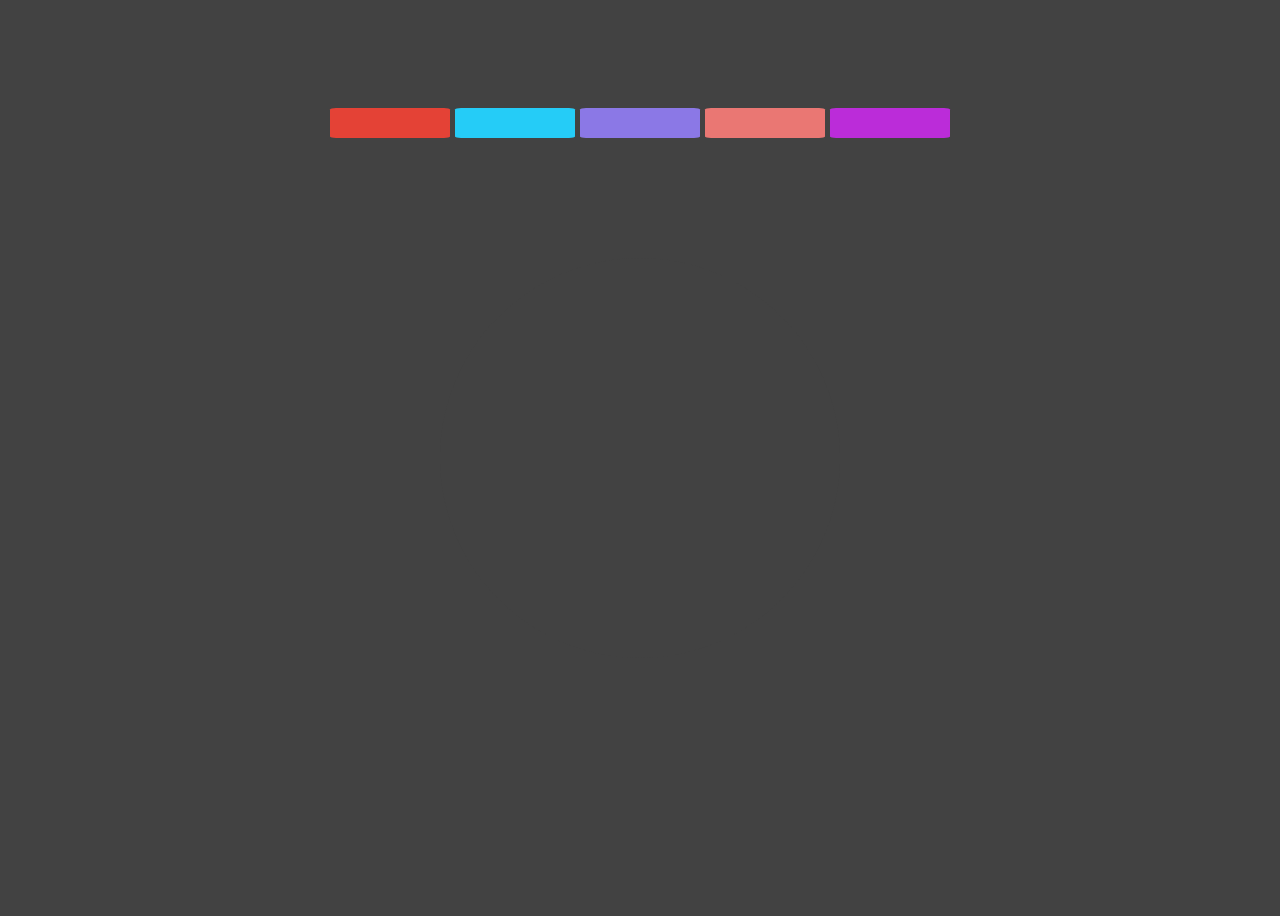
<file: getComputedPropertiesAndEventListener/index.html>
<!DOCTYPE html>
<html lang="en">
<head>
    <meta charset="UTF-8">
    <meta http-equiv="X-UA-Compatible" content="IE=edge">
    <meta name="viewport" content="width=device-width, initial-scale=1.0">
    <title>Document</title>
    <link rel="stylesheet" href="./style.css">
</head>
<body>
    <div class="color-hover">
        <div class="color red"></div>
        <div class="color cyan"></div>
        <div class="color violet"></div>
        <div class="color orange"></div>
        <div class="color pink"></div>
    </div>
    <div class="center"></div>
    <script src="./script.js"></script>
</body>
</html>
</file>
<file: getComputedPropertiesAndEventListener/style.css>
body {
    background: rgb(66, 66, 66);
    min-height: 100vh;
    display: flex;
    justify-content: center;
    align-items: center;
    position: relative;
  }
  .red {
    background: #e44236;
    margin-right: 5px;
  }
  .cyan {
    background: #25ccf7;
    margin-right: 5px;
  }
  .violet {
    background: #8b78e6;
    margin-right: 5px;
  }
  .orange {
    background: #ea7773;
    margin-right: 5px;
  }
  .pink {
    background: #bb2cd9;
  }
  
  .center {
    min-width: 400px;
    height: 400px;
    background: rgb(66, 66, 66);
    border-radius: 100%;
    transition: 0.2s ease-in-out all;
  }
  .color-hover {
    position: absolute;
    top: 10%;
    bottom: 0;
    left: 50%;
    transform: translateX(-50%);
    padding: 10px;
    display: flex;
    justify-content: center;
    flex-direction: row;
  }
  .text {
    padding: 10px;
    color: #ffffff;
  }
  .color {
    width: 120px;
    height: 30px;
    border-radius: 5%;
    margin-bottom: 30px;
  }
  .color:hover {
    cursor: pointer;
  }
  .color:last-child {
    margin-bottom: 0;
  }
</file>
